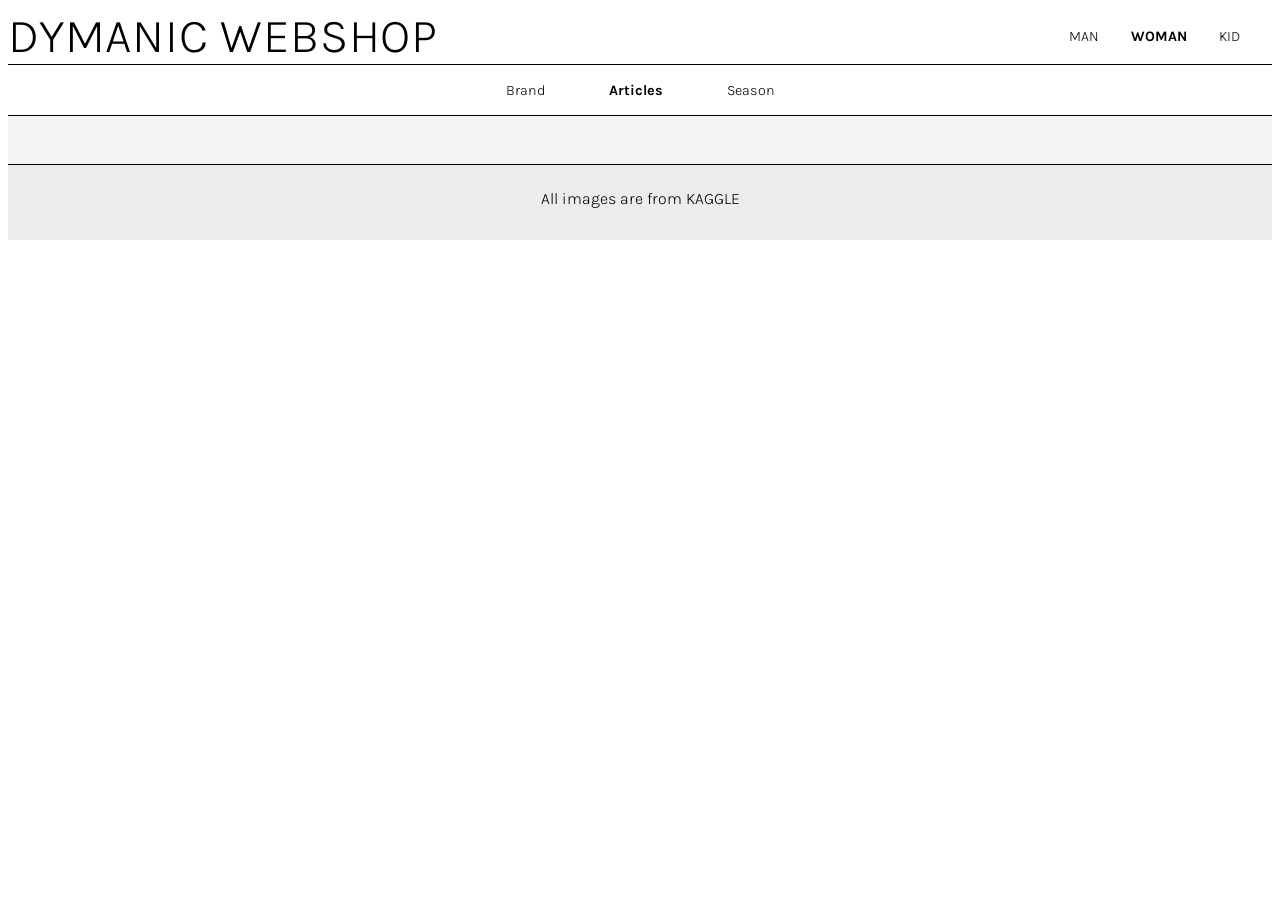
<file: index.html>
<!DOCTYPE html>
<html lang="en">
  <head>
    <meta charset="UTF-8" />
    <meta name="viewport" content="width=device-width, initial-scale=1.0" />
    <title>Articletype</title>
    <link rel="stylesheet" href="style.css" />
    <link rel="stylesheet" href="base.css" />
  </head>
  <body>
    <header>
        <nav class="mainNav">
          <div class="logo"><a href="index.html"><h6>DYMANIC WEBSHOP</h6></a></div>
          <ul class="primaryLink">
            <li><a href="#">MAN</a></li>
            <li><a href="category.html"><b>WOMAN</a></b></li>
            <li><a href="#">KID</a></li>
          </ul>
        </nav>
        <nav class="secNav">
          <ul class="secLink">
            <li><a href="#">Brand</a></li>
            <li><a href="index.html"><b>Articles</a></b></li>
            <li><a href="#">Season</a></li>
          </ul>
        </nav>
         
      </header>
    <main>
        <template>
            <li><a href="articleGallery.html"><h2>Clothing</h2></a></li>
        </template>
        <section class="categoryList">
            <ol>
        
            </ol>
        </section>

        <!-- <section class="category">
            <div class="catTitle">
                <h1>accesories</h1>
                <h2><a href="category.html">View all</a></h2>
            </div>
            <div class="carousel">
                <article class="saleItem">
                    <a href="category.html"><img src="https://kea-alt-del.dk/t7/images/webp/640/10023.webp" alt="Blue T20 Indian Cricket Jersey"></a>
                    <div class="specItem">
                        <div class="detailItem">
                        <h3><strong>zaino</strong> </h3>
                        <h3>400,00kr</h3>
                        </div>
                    </div>
                </article>
                <article class="saleItem">
                    <a href="category.html"><img src="https://kea-alt-del.dk/t7/images/webp/640/1526.webp" alt="Blue T20 Indian Cricket Jersey"></a>
                    <div class="specItem">
                        <div class="detailItem">
                            <h3><strong>zaino</strong> </h3>
                            <h3>400,00kr</h3>
                        </div>
                    </div>
                </article>
                <article class="saleItem">
                    <a href="category.html"><img src="https://kea-alt-del.dk/t7/images/webp/640/1526.webp" alt="Blue T20 Indian Cricket Jersey"></a>
                    <div class="specItem">
                        <div class="detailItem">
                            <h3><strong>zaino</strong> </h3>
                            <h3>400,00kr</h3>
                        </div>
                    </div>
                </article>
            </div>
            <div class="viewMore"><h1><a href="category.html">&#8594;</a></h1></div>
        </section> -->

       
    </main>
    <script src="category.js"></script>
  </body>
  <footer><p>All images are from <a href="https://www.kaggle.com/paramaggarwal/fashion-product-images-dataset">KAGGLE</a></p></footer>
</html>
</file>
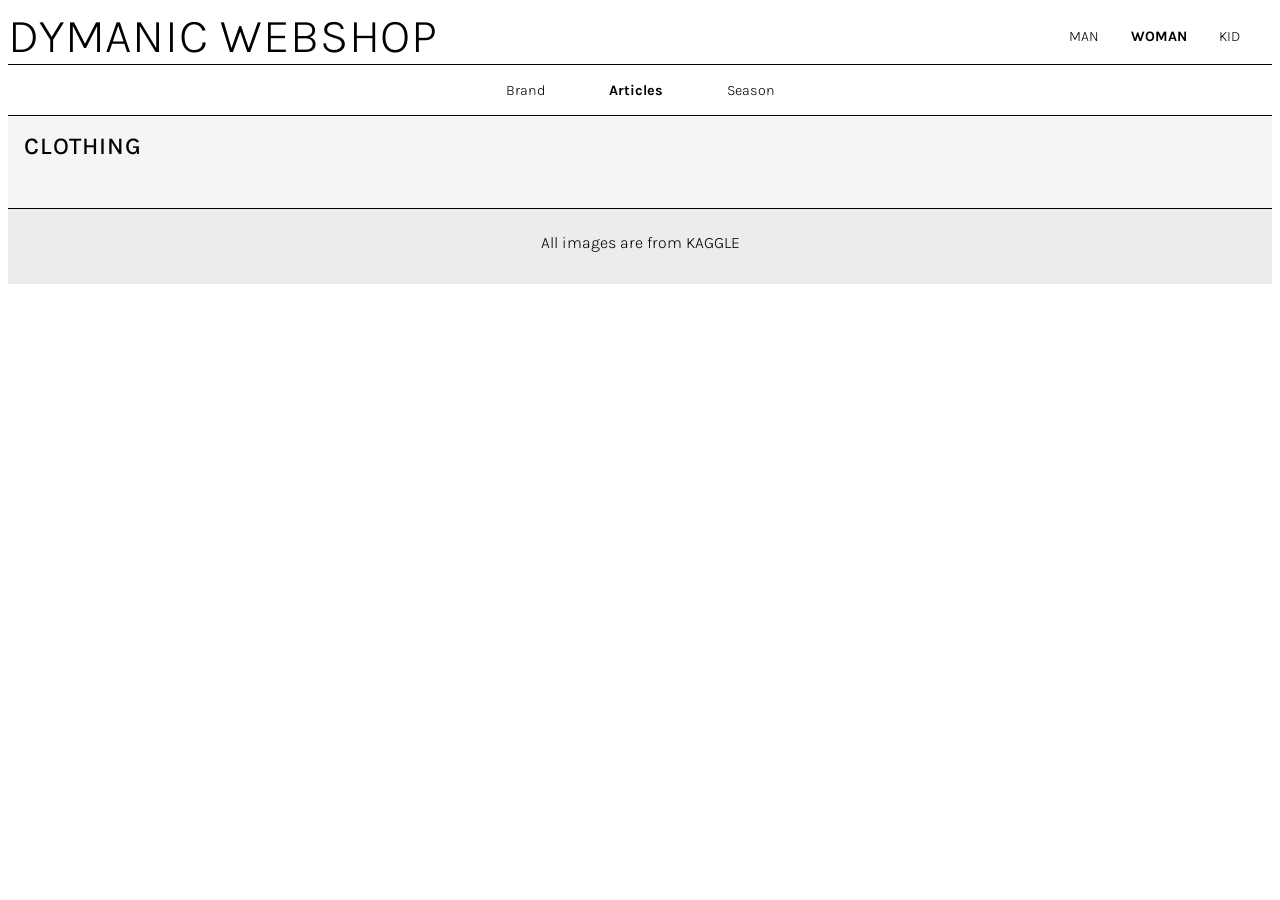
<file: articleGallery.html>
<!DOCTYPE html>
<html lang="en">
  <head>
    <meta charset="UTF-8" />
    <meta name="viewport" content="width=device-width, initial-scale=1.0" />
    <title>Articles</title>
    <link rel="stylesheet" href="gallery.css" />
    <link rel="stylesheet" href="base.css" />
  </head>
  <body>
    <header>
        <nav class="mainNav">
            <div class="logo"><a href="index.html"><h6>DYMANIC WEBSHOP</h6></a></div>
          <ul class="primaryLink">
            <li><a href="#">MAN</a></li>
            <li><a href="category.html"><b>WOMAN</a></b></li>
            <li><a href="#">KID</a></li>
          </ul>
        </nav>
        <nav class="secNav">
          <ul class="secLink">
            <li><a href="#">Brand</a></li>
            <li><a href="index.html"><b>Articles</a></b></li>
            <li><a href="#">Season</a></li>
          </ul>
        </nav>
         
      </header>
    <main>
        <div class="pagTitle">
            <h1>clothing</h1>
        </div>
        <section class="productList">
            <template id="productTemplate">
                <article class="saleItem ">
                    <a href="productPage.html?id=1565"><img class="productImage" src="https://kea-alt-del.dk/t7/images/webp/640/10000.webp" alt="Blue T20 Indian Cricket Jersey"></a>

                        <div class="detailItem">
                        <h3 class="name"><strong><span>zaino</span></strong> </h3>
                        <h3 class="price">400,00 kr</h3>
                        </div>
                        <div class="discounted">
                            <h3>360,00 kr</h3>
                            <h3><strong>-34% </strong></h3>
                            
                          </div>
                </article>
            </template>

                <!-- <article class="saleItem">
                    <a href="category.html"><img src="https://kea-alt-del.dk/t7/images/webp/640/10023.webp" alt="Blue T20 Indian Cricket Jersey"></a>
                    <div class="specItem">
                        <div class="detailItem">
                            <h3><strong>zaino</strong> </h3>
                            <h3>400,00kr</h3>
                        </div>
                    </div>
                </article>

                <article class="saleItem">
                    <a href="category.html"><img src="https://kea-alt-del.dk/t7/images/webp/640/10054.webp" alt="Blue T20 Indian Cricket Jersey"></a>
                    <div class="specItem">
                        <div class="detailItem">
                            <h3><strong>zaino</strong> </h3>
                            <h3>400,00kr</h3>
                        </div>
                    </div>
                </article>

                <article class="saleItem">
                    <a href="category.html"><img src="https://kea-alt-del.dk/t7/images/webp/640/10000.webp" alt="Blue T20 Indian Cricket Jersey"></a>
                    <div class="specItem">
                        <div class="detailItem">
                        <h3><strong>zaino</strong> </h3>
                        <h3>400,00kr</h3>
                        </div>
                    </div>
                </article>

                <article class="saleItem">
                    <a href="category.html"><img src="https://kea-alt-del.dk/t7/images/webp/640/10000.webp" alt="Blue T20 Indian Cricket Jersey"></a>
                    <div class="specItem">
                        <div class="detailItem">
                        <h3><strong>zaino</strong> </h3>
                        <h3>400,00kr</h3>
                        </div>
                    </div>
                </article>

                <article class="saleItem">
                    <a href="category.html"><img src="https://kea-alt-del.dk/t7/images/webp/640/10000.webp" alt="Blue T20 Indian Cricket Jersey"></a>
                    <div class="specItem">
                        <div class="detailItem">
                        <h3><strong>zaino</strong> </h3>
                        <h3>400,00kr</h3>
                        </div>
                    </div>
                </article> -->

        </section>

        
    </main>
    <script src="productList.js"></script>
  </body>
  <footer><p>All images are from <a href="https://www.kaggle.com/paramaggarwal/fashion-product-images-dataset">KAGGLE</a></p></footer>
</html>
</file>
<file: style.css>
.saleItem {
  display: flex;
  flex-direction: column;
}

.saleItem > img {
  order: -1;
  align-self: flex-start;
}

.detailItem {
  display: flex;
  justify-content: space-between;
}

@media screen and (min-width: 700px) {
  .category {
    display: grid;
    grid-template-columns: 1fr 1fr 1fr 1fr 1fr 1fr 1fr 1fr 1fr;
  }

  .catTitle {
    grid-column: 1 / 3;
  }

  .carousel {
    grid-column: 3 / 9;
    display: flex;
    flex-direction: row;
    column-gap: 1rem;
  }

  .viewMore {
    grid-column: 9/10;
    align-self: center;
  }
}
</file>
<file: base.css>
@import url("https://fonts.googleapis.com/css2?family=Source+Sans+Pro:ital,wght@0,300;0,600;1,300;1,600&display=swap");
@import url("https://fonts.googleapis.com/css2?family=Karla:ital,wght@0,300;0,500;1,300;1,500&display=swap");

main {
  margin: 0%;
  background-color: rgb(245, 245, 245);
  padding: 1rem;
  border-bottom: 1px solid black;
}
/* NAVIGATION */
.mainNav {
  display: grid;
}

.primaryLink {
  list-style: none;
  margin: 0px;
  display: flex;
  flex-direction: row;
  justify-content: center;
  padding-top: 1rem;
  padding-bottom: 1rem;
  border-top: 1px solid black;
}

.primaryLink li {
  padding-right: 2rem;
  margin: 0;
}

.secLink {
  list-style: none;
  padding: 0px;
  margin: 0px;
  display: flex;
  flex-direction: row;
  justify-content: center;
  padding-top: 1rem;
  padding-bottom: 1rem;
  border-top: 1px solid black;
  border-bottom: 1px solid black;
}

.secLink li {
  margin-right: 2rem;
  margin-left: 2rem;
}

@media screen and (min-width: 700px) {
  .mainNav {
    display: flex;
    flex-direction: row;
    justify-content: space-between;
    padding: 0;
  }

  .primaryLink {
    align-items: center;
    border: none;
  }
}

/* END NAVIGATION */

li a:link {
  color: black;
  text-decoration: none;
  font-family: "Karla", sans-serif;
  font-weight: 300;
  font-size: 0.9rem;
}

p {
  font-family: "Karla", sans-serif;
  font-weight: 300;
  font-size: 1rem;
  margin: 0;
  padding-top: 0.5rem;
}

a {
  text-decoration: none;
  color: black;
}

a:hover {
  font-style: italic;
}

h1 {
  font-family: "Karla", sans-serif;
  font-weight: 500;
  text-transform: uppercase;
  font-size: 1.5rem;
  letter-spacing: 0.05rem;
  margin: 0;
}

h1 a {
  text-decoration: none;
  font-family: "Karla", sans-serif;
  font-weight: 500;
  font-size: 1.5rem;
  color: black;
}

h2 {
  margin: 0;
  padding-bottom: 2rem;
  font-family: "Karla", sans-serif;
  font-weight: 300;
  font-size: 1rem;
}

h2 a {
  text-decoration: none;
  font-family: "Karla", sans-serif;
  font-weight: 300;
  font-size: 1rem;
  color: black;
}

h3 {
  margin: 0;
  font-family: "Karla", sans-serif;
  font-weight: 300;
  font-size: 1rem;
  text-transform: uppercase;
  letter-spacing: 0.05rem;
}

h6 {
  margin: 0;
  font-family: "Karla", sans-serif;
  font-weight: 300;
  font-size: 3rem;
  text-transform: uppercase;
  letter-spacing: 0.05rem;
}

img {
  max-width: 100%;
}

/* CATEGORIES ARTICLE */

article {
  margin-bottom: 2rem;
}

.category {
  margin: 0;
  padding-bottom: 5rem;
  padding-top: 5rem;
  border-bottom: 1px solid black;
}

.carousel {
  margin: 0;
}

.catTitle {
  padding-left: 1.5rem;
}

.specItem {
  padding-left: 1rem;
  padding-right: 1rem;
}

.detailItem {
  padding-top: 0.5rem;
  padding-bottom: 00.5rem;
}

.viewMore {
  padding-left: 1rem;
  padding-right: 1rem;
}

/* FOOTER */

footer {
  text-align: center;
  padding-top: 1rem;
  padding-bottom: 2rem;
  background-color: rgb(236, 236, 236);
}
</file>
<file: gallery.css>
.pagTitle {
  padding-bottom: 2rem;
}

.saleItem {
  display: flex;
  flex-direction: column;
}

.saleItem > img {
  order: -1;
  align-self: flex-start;
}

.detailItem {
  display: flex;
  flex-direction: column;
  justify-content: space-between;
}

.productList {
  display: grid;
  grid-template-columns: repeat(auto-fit, minmax(300px, 1fr));
  grid-gap: 1rem;
}

/* SOLD OUT */

.saleItem.soldOut img {
  opacity: 0.5;
}

.saleItem.soldOut::before {
  content: "Sold Out";
  font-family: "Source Sans Pro", sans-serif;
  font-weight: 300;
  color: black;
  position: absolute;
  padding: 1rem;
}

/* DISCOUNT */
.saleItem .discounted {
  display: none;
}
.saleItem .detailItem .price span {
  display: none;
}

.discounted {
  text-align: right;
}

.productList article.onSale .discounted {
  display: flex;
  justify-content: space-between;
}

.productList article.onSale .price {
  text-decoration: line-through;
}
</file>
